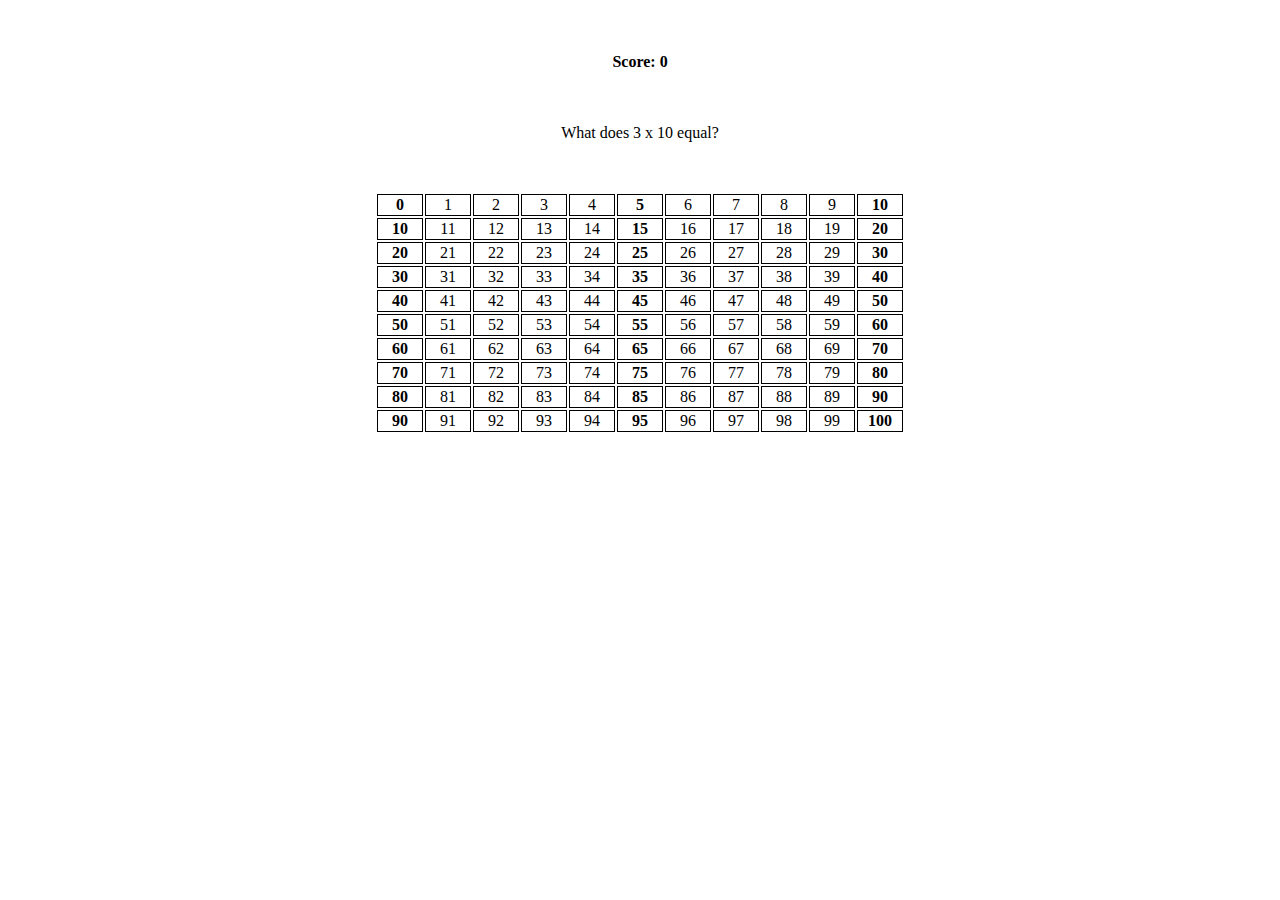
<file: index.html>
<!DOCTYPE html>
<html>
  <head>
    <title>Wooster Math Game</title>

    <style>
        table td:hover {
            background:#999999;
        }
    </style>

    <script>
      
      function clicked(value) {
        if (answered == false){
            
            if (value == x * y) {
                promptID.innerHTML = "Correct! " + x + " x " + y +" equals " + value;
                updateScore(+1);
                newQuestion();
            } else {
                promptID.innerHTML = "Sorry, " + x + " x " + y +" isn't " + value + ". Try again!";
                updateScore(-2);
            }
            answered = true;
            const myTimeout = setTimeout(resetPrompt,2500)
        }
      }

      function resetPrompt() {  
        promptID.innerHTML = "What does " + x + " x " + y + " equal?";
        answered = false;
      }

      function updateScore(addPoints) {  
        score += addPoints;
        scoreID.innerHTML = score;
      }
      
      function getNewRandomInt(min, max, old) {
        min = Math.ceil(min);
        max = Math.floor(max);

        if (max <= min) return min;

        let value = old;
        while (value == old){
            // The maximum is exclusive and the minimum is inclusive
            value = Math.floor(Math.random() * (max - min) + min);
        }

        return value; 
      }

      function newQuestion() {
        // 
        if (repsLeft < 1) {
            // we do some repetition of the number to improve
            x = getNewRandomInt(0,9,x);
            if (x > 1) {
                repsLeft = 3;
            }
        } else {
            repsLeft--;
        }
        y = getNewRandomInt(1,11,y);
      }

      let answered = false;
      let x = 0, y = 0, repsLeft = 0;
      let score = 0;

      newQuestion();

    </script>

  </head>
  <body>
    <div style="text-align: center;">
    <p><br/></p>
    <table style="margin: 0 auto">
        <thead>
            <th>Score:</th>
            <th id="score"></th>
            <script>
                let scoreID = document.getElementById('score');
                updateScore(0);
            </script>
        </thead>
    </table>
    
    <p><br/></p>
    <p id="prompt" style="text-align: center;">Pick a number</p>
    <script>
        let promptID = document.getElementById('prompt');
        resetPrompt()
    </script>
    <p><br/></p>
    </div>

    <div id="output" style="align:center"></div>
    <script>
        let table = document.createElement('table');
        let thead = document.createElement('thead');
        let tbody = document.createElement('tbody');
        let trow = document.createElement('tr');
        
        table.style="margin: 0 auto"
        table.appendChild(thead);
        table.appendChild(tbody);
        
        // Adding the entire table to the body tag
        document.getElementById('output').appendChild(table);

        for (let i = 0; i < 10; i++) {
            let trow = document.createElement('tr');
            tbody.appendChild(trow);
            for (let j = 0; j < 11; j++) {
                let tdata = document.createElement('td');
                trow.appendChild(tdata);
                tbutton = document.createElement('div');
                let entry = i*10 + j
                tbutton.innerHTML = entry;
                if (entry % 5 == 0) tbutton.style="font-weight: bold";
                tbutton.addEventListener("click", () => {clicked(entry)});
                
                tdata.style="text-align:center; border:1px solid; min-width:42px";
                tdata.appendChild(tbutton);
            }
        }
    </script>
  </body>


</html>
</file>
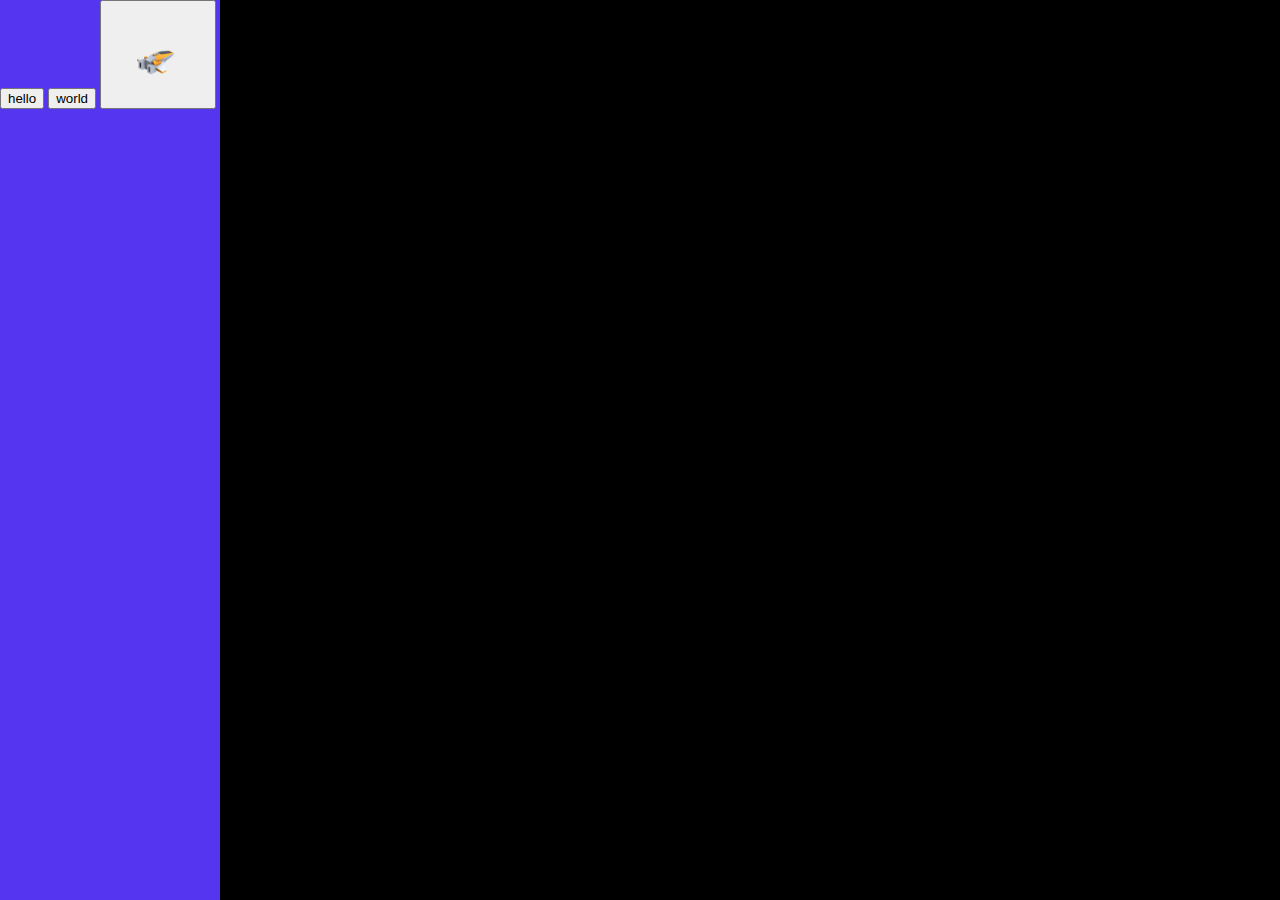
<file: games/index.html>
<!DOCTYPE html>
<html>
    <header>
        <title>Mars Game</title>
        <link rel="stylesheet" href="index.css">
    </header>
    <body>
        <canvas id="canvas"></canvas>
        <button>hello</button>
        <button>world</button>
        <button>
            <img id="speedButton" src="assets/spacekit/Isometric/craft_speederA_NE.png" style="width: 100px; height: 100px; object-fit: cover;">
        </button>
        <img id="terrain_roadCross_SW" src="assets/terrain/terrain_roadCross_SW.png" width="0" height="0"> 
        <img id="speederA" src="assets/spacekit/Isometric/craft_speederA_NE.png" width="0" height="0">
<script>

// spacekit image coordinates
const ax = 256; // center x
const ay = 315; // center y 
const hx = 64 + 1; // half width
const hy = 32 + 1; // half height

// variables to track page layout
let windowWidth;
let windowHeight;
let canvasLeft;
let canvasTop;
let canvasWidth;
let canvasHeight;

// setup side bar
let leftBorder = 220;
document.body.style.backgroundColor = "#5535F0";

// variables to track mouse status
let moving = true;
let mouseX = 0;
let mouseY = 0;

// setup canvas
const canvas = document.getElementById("canvas");
canvas.style.position = 'absolute';
const ctx = canvas.getContext("2d");

// setup images
const terrain = document.getElementById("terrain_roadCross_SW");
const speederA = document.getElementById("speederA");

// create event listeners
window.addEventListener("resize",resize);
document.addEventListener("load", draw);
canvas.addEventListener("pointermove", mouseMove);
canvas.addEventListener("click", mouseClick);

// start by resizing to current window parameters
resize();

function draw() {
    // background
    ctx.fillStyle = "black";
    ctx.fillRect(0, 0, windowWidth, windowHeight);

    // terrain
    for(let row = 1; row < 10; row++){
        for(let col = -6; col < 7; col++){
            ctx.drawImage(
                terrain,
                -ax + (2 * col + row % 2) * hx,
                -ay + row * hy
            );
        }
    }

    // vehicle
    ctx.drawImage(speederA, (mouseX-ax/4), (mouseY-ay/4), ax/2, ay/2);
}

function resize() {
    windowWidth = window.innerWidth;
    windowHeight = window.innerHeight;
    canvas.width = windowWidth - leftBorder;
    canvas.height = windowHeight;
    canvas.style.left = `${leftBorder}px`;
    //canvas.style.top = `${0}px`;
    draw();
}

function mouseMove(e) {
    mouseX = e.offsetX;
    mouseY = e.offsetY;
    if (moving) {
        draw();
    }
}

function mouseClick(e) {
    moving = !moving;
    console.log("clicked");
    console.log("moving:",moving);
    if (moving) {
        draw();
    }
}

</script>
</body>
</html>
</file>
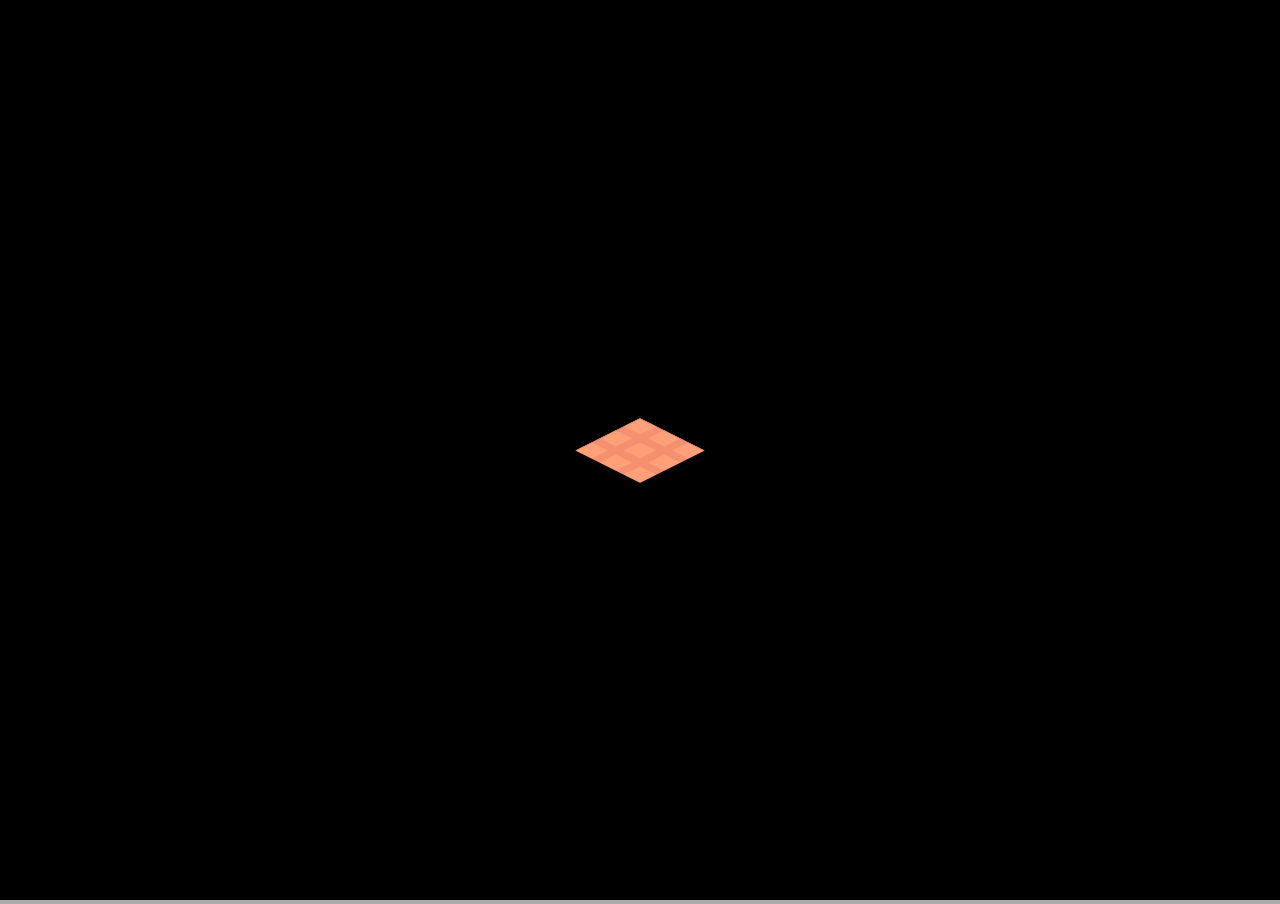
<file: games/first_pixi/index.html>
<!DOCTYPE html>
<html>
    <header>
        <title>PixiJS Demo</title>
        <link rel="stylesheet" href="index.css">
        <script src="pixi.js"></script>
    </header>
    <body>
        <script>
            // Based on code from https://pixijs.com/guides/basics/getting-started

            let app =  new PIXI.Application({ width: 512, height: 512});

            document.body.appendChild(app.view);
            app.renderer.resize(window.innerWidth, window.innerHeight);

            let sprite = PIXI.Sprite.from('../assets/terrain/terrain_roadCross_NE.png');

            sprite.anchor.set(0.5,0.615);
            sprite.hitArea = new PIXI.Polygon(
                64,0,
                0,32,
                -64,0,
                0,-32
            );

            sprite.x = 100; // 100 //-512 + 256 + 64; // app.screen.width / 2;
            sprite.y = 100; // 100 // -256 // + 315//+ 283; // app.screen.height / 2;

            sprite.eventMode = "static";
            sprite.on('pointerdown', (event) => { alert('clicked!'); });

            sprite.on('pointerover', (event) => { console.log(elapsed); });


            // Add the sprite 
            app.stage.addChild(sprite);

              // Add a variable to count up the seconds our demo has been running
            let elapsed = 0.0;
            let fullScreen = false;

           app.ticker.add((delta) => {
                // Add the time to our total elapsed time
                elapsed += delta;
                // Update the sprite's X position based on the cosine of our elapsed time.  We divide
                // by 50 to slow the animation down a bit...
                //sprite.x = window.innerWidth/2 + Math.cos(elapsed/500.0) * 100.0;
            });

            // Fullscreen in pixi is resizing the renderer to be window.innerWidth by window.innerHeight
            window.addEventListener("resize", function() {
                console.log(`Before height: ${app.screen.height}`)
                app.renderer.resize(window.innerWidth, window.innerHeight);
                console.log(`After height: ${app.screen.height}`)
                sprite.x = app.screen.width / 2;
                sprite.y = app.screen.height / 2;
            });

                            /*
                if (elapsed > 100 & !fullScreen & elapsed < 110) {
                    document.documentElement.requestFullscreen();
                    fullScreen = true;
                };
                
                if (elapsed > 200 & fullScreen) {
                    document.exitFullscreen();
                    fullScreen = false;
                };
                */


        </script>
    </body>
</html>
</file>
<file: games/index.css>
html, body {
    margin: 0;
    padding: 0;
    width: 100%;
    height: 100%;
    overflow: hidden;
}
</file>
<file: games/first_pixi/index.css>
html, body {
    margin: 0;
    padding: 0;
    width: 100%;
    height: 100%;
    overflow: hidden;
    background-color: #aaa;
}

.container {
    display: flex;
    justify-content: center;
    height: 100%;
}
canvas {
    height: 100%;
}
</file>
